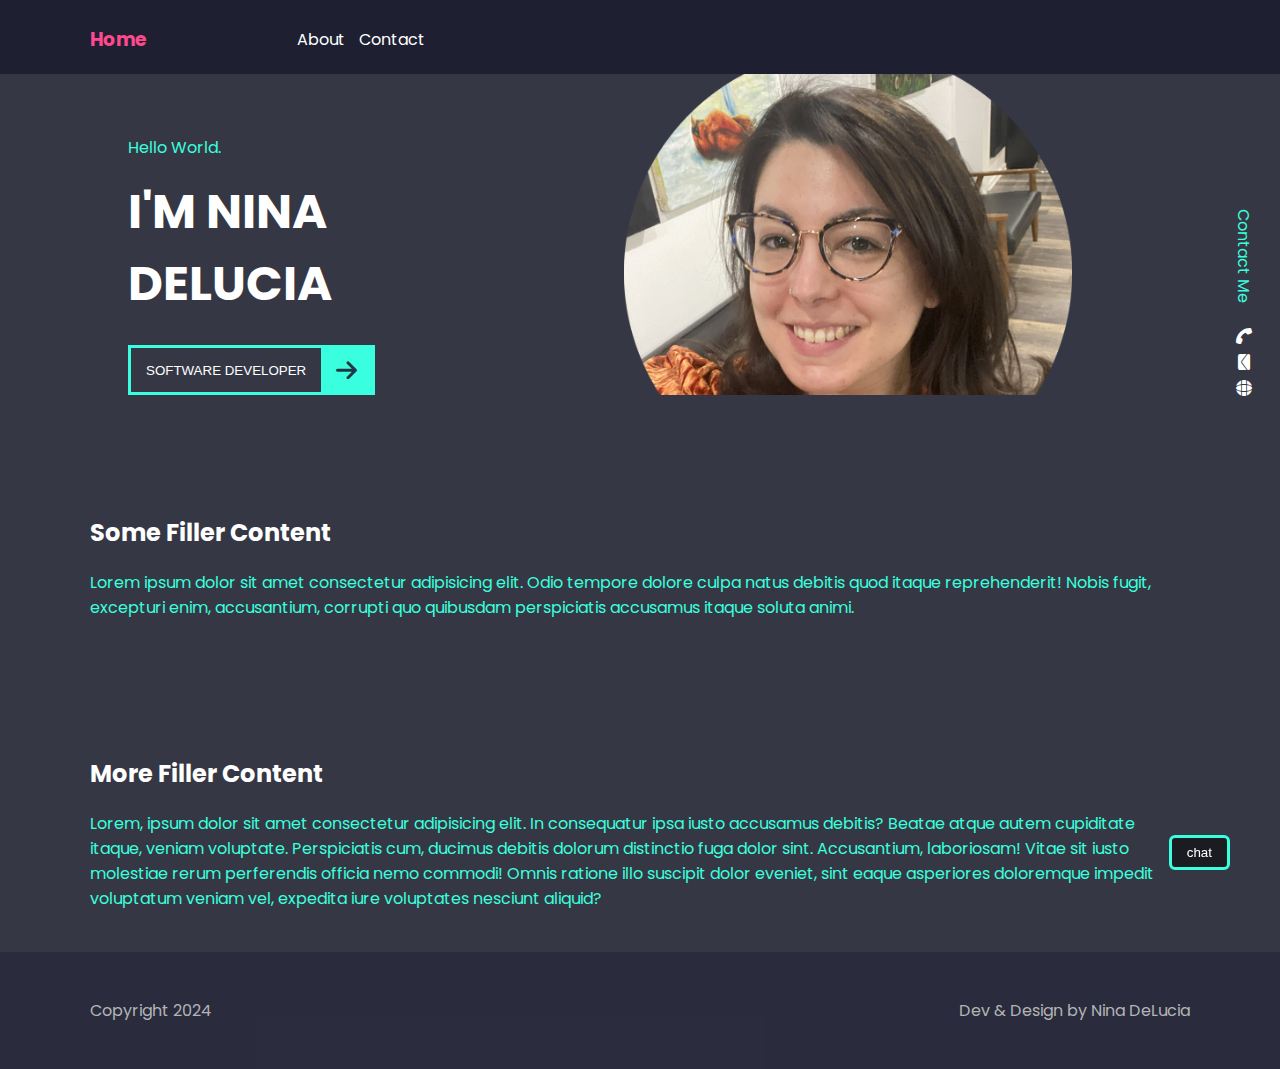
<file: index.html>
<!DOCTYPE html>

<html lang="en">

    <head>
        <meta charset="UTF-8">
        <title>Web Basics</title>
        <link rel="stylesheet" href="https://cdnjs.cloudflare.com/ajax/libs/font-awesome/6.6.0/css/all.min.css">
        <link rel="stylesheet" href="./assets/css/style.css">
        <!-- Adding a font -->
        <link rel="preconnect" href="https://fonts.googleapis.com">
        <link rel="preconnect" href="https://fonts.gstatic.com" crossorigin>
        <link href="https://fonts.googleapis.com/css2?family=Poppins:ital,wght@0,100;0,200;0,300;0,400;0,500;0,600;0,700;0,800;0,900;1,100;1,200;1,300;1,400;1,500;1,600;1,700;1,800;1,900&display=swap" rel="stylesheet">
    </head>

    <body>
        <header>
            <a class="active" href="./index.html">
                <h3>Home</h3>
            </a>
            <nav>
                <!-- Old school way is ul and li; new way is just use the links -->
                <a href="./About.html">About</a>
                <a href="./Contact.html">Contact</a>
            </nav>
        </header>
        <!-- Main content -->
        <main>
            <section>
                <p>Hello World.</p>
                <h1>I'm Nina <br>DeLucia</h1>
                <button>Software Developer <i class="fa-solid fa-arrow-right"></i></button>
            </section>
            <aside>
                <p>Contact Me</p>
                <i class="fa-solid fa-phone"></i>
                <i class="fa-solid fa-envelope"></i>
                <i class="fa-solid fa-globe"></i>
            </aside>
        </main>
        <section class="info">
            <h2>Some Filler Content</h2>
            <p>Lorem ipsum dolor sit amet consectetur adipisicing elit. Odio tempore dolore culpa natus debitis quod itaque reprehenderit! Nobis fugit, excepturi enim, accusantium, corrupti quo quibusdam perspiciatis accusamus itaque soluta animi.</p>
        </section>
        <section class="info">
            <h2>More Filler Content</h2>
            <p>Lorem, ipsum dolor sit amet consectetur adipisicing elit. In consequatur ipsa iusto accusamus debitis? Beatae atque autem cupiditate itaque, veniam voluptate. Perspiciatis cum, ducimus debitis dolorum distinctio fuga dolor sint.
            Accusantium, laboriosam! Vitae sit iusto molestiae rerum perferendis officia nemo commodi! Omnis ratione illo suscipit dolor eveniet, sint eaque asperiores doloremque impedit voluptatum veniam vel, expedita iure voluptates nesciunt aliquid?</p>
        </section>
        <!-- Footer content -->
        <footer>
            <p>Copyright 2024</p>
            <p>Dev & Design by Nina DeLucia</p>
        </footer>
        <!-- Adding a dummy help chat -->
        <div class="chat">
            <button>chat</button>
        </div>
    </body>

</html>
</file>
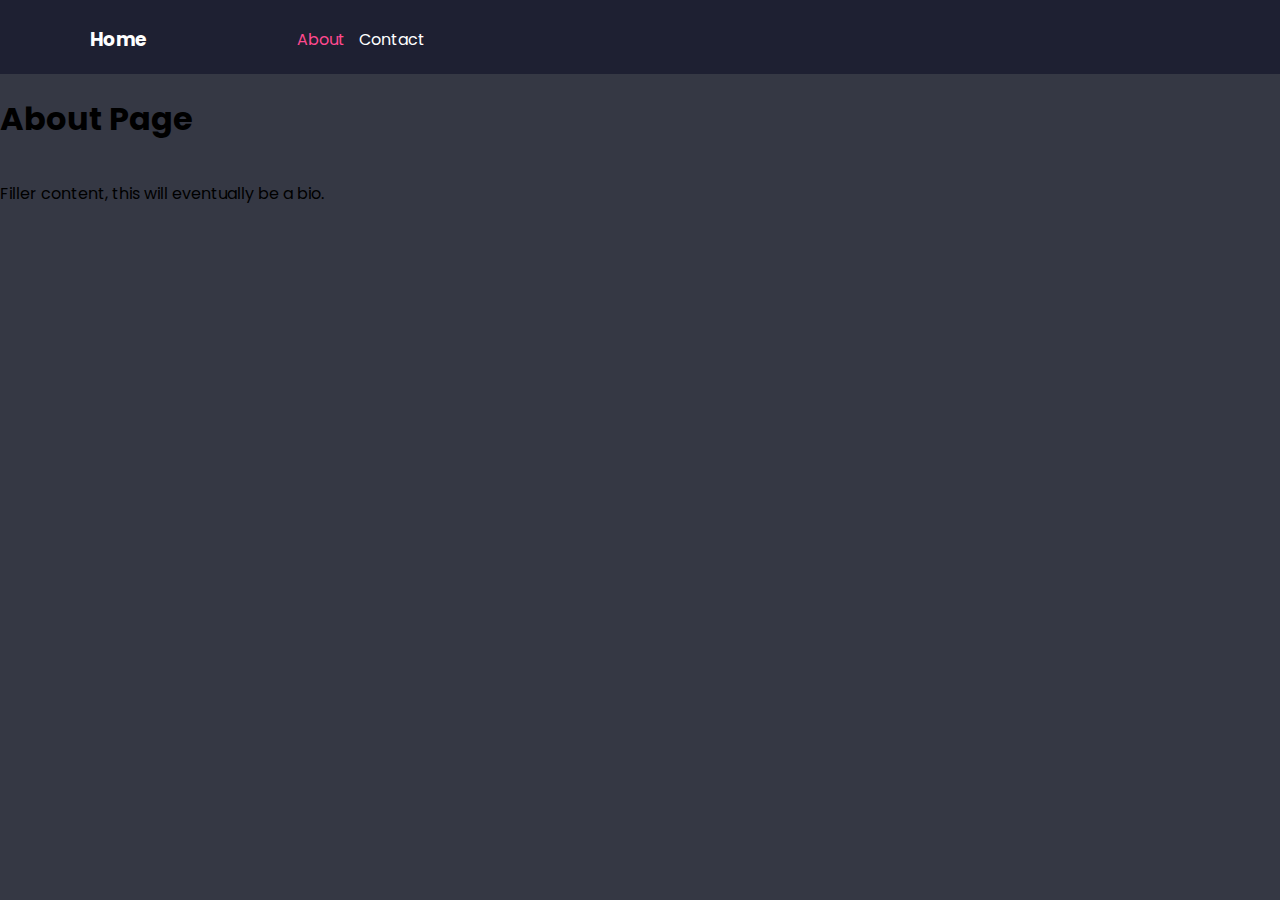
<file: About.html>
<!DOCTYPE html>
<html lang="en">
<head>
    <meta charset="UTF-8">
    <meta name="viewport" content="width=device-width, initial-scale=1.0">
    <title>About</title>
    <link rel="stylesheet" href="./assets/css/style.css">
        <!-- Adding a font -->
        <link rel="preconnect" href="https://fonts.googleapis.com">
        <link rel="preconnect" href="https://fonts.gstatic.com" crossorigin>
        <link href="https://fonts.googleapis.com/css2?family=Poppins:ital,wght@0,100;0,200;0,300;0,400;0,500;0,600;0,700;0,800;0,900;1,100;1,200;1,300;1,400;1,500;1,600;1,700;1,800;1,900&display=swap" rel="stylesheet">
</head>
<body>
    <header>
        <a href="./index.html">
            <h3>Home</h3>
        </a>
        <nav>
            <!-- Old school way is ul and li; new way is just use the links -->
            <a class="active" href="./About.html">About</a>
            <a href="./Contact.html">Contact</a>
        </nav>
    </header>
        <h1>About Page</h1>
        <p>Filler content, this will eventually be a bio.</p>
</body>
</html>
</file>
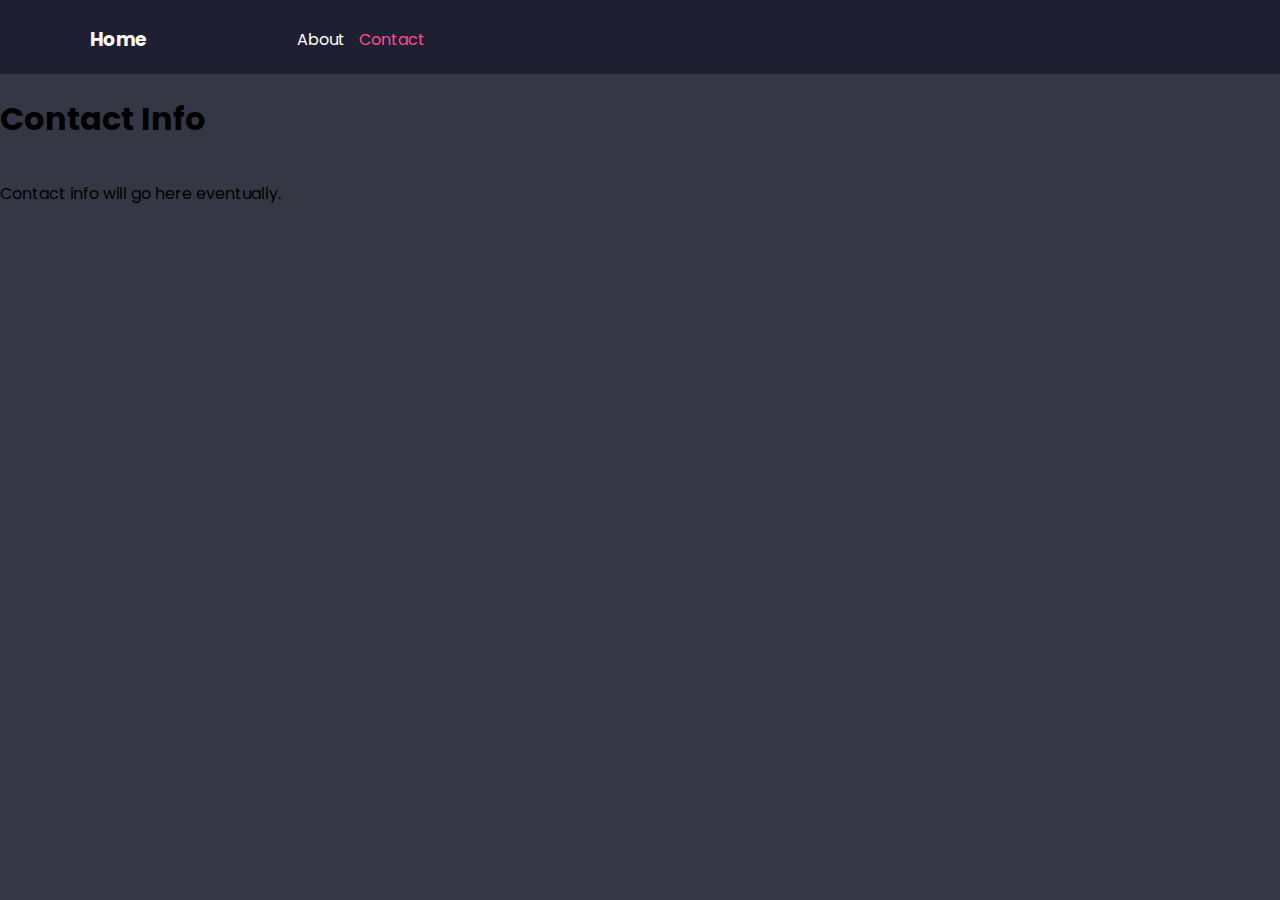
<file: Contact.html>
<!DOCTYPE html>
<html lang="en">
<head>
    <meta charset="UTF-8">
    <meta name="viewport" content="width=device-width, initial-scale=1.0">
    <title>Contact</title>
    <link rel="stylesheet" href="./assets/css/style.css">
        <!-- Adding a font -->
        <link rel="preconnect" href="https://fonts.googleapis.com">
        <link rel="preconnect" href="https://fonts.gstatic.com" crossorigin>
        <link href="https://fonts.googleapis.com/css2?family=Poppins:ital,wght@0,100;0,200;0,300;0,400;0,500;0,600;0,700;0,800;0,900;1,100;1,200;1,300;1,400;1,500;1,600;1,700;1,800;1,900&display=swap" rel="stylesheet">
</head>
<body>
    <header>
        <a href="./index.html">
            <h3>Home</h3>
        </a>
        <nav>
            <a href="./About.html">About</a>
            <a class="active" href="./Contact.html">Contact</a>
        </nav>
    </header>
    <h1>Contact Info</h1>
    <p>Contact info will go here eventually.</p>
</body>
</html>
</file>
<file: assets/css/style.css>
/* Variables */
/* ------------------------------------------------- */
/* Root is a psuedo-selector that selects the root of the document - the HTML. You can scope a variable smaller than this, read documentation*/
:root {
    --highlightColor: #3affde;
}






/* Reset Styles */
/* ------------------------------------------------- */

html, body {
    height: 100%;
}

body {
    background: rgb(53, 56, 68);
    margin: 0;
    font-family: Poppins, sans-serif;
    overflow-x: hidden;
    display: flex;
    /* Tell flexbox to flip axis - make X into Y, and make Y into X so that the website falls top to bottom */
    flex-direction: column;
}

h2 {
    color: #fff;
}

h3 {
    margin: 0;
}

a {
    text-decoration: none;
    color: #fff;
}






/* Animations */
/* ------------------------------------------------- */
@keyframes slide-n-fade-in {
    /* You can use "from" and "to" if you only have 2 keys */
    /* First key */
    0% {
        transform: translateX(-50%);
        opacity: 0;
    }
    /* middle frames can be 0.x% */
    50% {
        transform: translateX(5%);
    }
    100% {
        transform: translateX(0);
        opacity: 1;
    }
}

/* @keyframes fade-in {
    0% {
        opacity: 0;
    }
    100% {
        opacity: 1;
    }
} */






/* Custom Styles */
/* ------------------------------------------------- */
header {
    /* Aligns the direct children on a row left to right */
    display: flex;
    /* ONCE YOU SET DISPLAY TO FLEX, you can align items vertically and horizontally with flexbox properties */
    /* Align Items will align direct children on the y-axis (top-to-bottom) */
    align-items: center;
    /* Push the direct children as far apart as possible using the space between them (x-axis)*/
    /* justify-content: space-between; */
    background: #1b1c30e0;
    padding: 25px 7% 20px; 
}

header nav {
    margin-left: 150px;
}

/* Use pseudo element to add an element before an element in every instance specified */
header nav a:hover::before, header nav a:active::before {
    /* REQUIRE YOU SET OR ADD A CONTENT PROPERTY - can make an empty string if you don't want one */
    content: '';
    background-color: #fff;
    width: 100%;
    height: 2px;
    /* Set the header nav a to position relative to make this work */
    position: absolute;
    bottom: -1px;
}

header a.active {
    color: #ff498f;
}

header nav a {
    color: #fff;
    margin-right: 10px;
    position: relative;
    text-decoration: none;
}

/* Selects all links except the last one */
/* header nav a:not( :last-child) {
    color: red;
} */

main {
    display: flex;
    /* Display flex puts everything on the same line; justfy content space between puts them as far apart as possible with all the space between */
    justify-content: space-between;
    padding: 45px 3% 0 10%;
    /* Class example style */
    /* ------------ */
    /* ------------ */
    /* Make 2 layers. Displays gradient on top of photo */
    /* background-repeat: no-repeat; 
    background-size: contain; */
    /* background-image: linear-gradient(rgba(0, 0, 0, 1), rgba(0, 0, 0, 0.4)), url(../img/Nina_Avatar_round.png); */
    /* ------------ */
    /* ------------ */
    /* My style */
    background-image: url(../img/Nina_Avatar_round.png);
    background-color: rgb(53, 56, 68);
    background-repeat: no-repeat; 
    background-size: 35%;
    background-position: right 25% top 20%;
    /* Tell main to fill remaining space in it's column. */
    flex: 1;
}

section.info {
    padding: 100px 7% 0; 
}

section p {
    /* color: #3affc4; */
    color: var(--highlightColor);
}

section h1 {
    color: #fff;
    font-size: 3em;
    text-transform: uppercase;
    margin: 0 0 25px;
    animation: slide-n-fade-in 1s;
}

section button {
    background: none;
    border: 3px solid var(--highlightColor);
    /* padding: 15px 25px; */
    padding: 0 0 0 15px;
    color: #fff;
    text-transform: uppercase;
    /* Change the cursor into a pointing finger when hovering over the button in the browser */
    cursor: pointer;
    /* The display and align items is aligning the text vertically */
    display: flex;
    align-items: center;
    /* Don't go outside of 0.2 - 0.7s, typically */
    transition: all 0.25s;
}

section button i {
    color: #1b1c30e0;
    font-size: 1.5rem;
    background: var(--highlightColor);
    padding: 10px 15px;
    margin-left: 15px;
}

section button:hover {
    background: #3aff934f;
    color: #fff;
    /* When a transform is animated, your GPU will activate and do it */
    transform: translateX(0.65em);
}

aside {
    display: flex;
    align-items: center;
    transform: rotate(90deg);
    /* Move relative to current position */
    position: relative;
    /* Move, relative to current position, move down from the top 50px */
    top: 50px;
    left: 100px;
}

aside p {
    color: var(--highlightColor);
    margin-right: 25px;
}

aside i {
    color: #fff;
    margin-right: 10px;
}

footer {
    background-color: #292a3dd0;
    display: flex;
    justify-content: space-between;
    margin-top: 25px;
    padding: 30px 7%;
    color: rgb(180, 180, 180);
}

/* When making something that should be in front of the layers - like a help chat - make the z-index something crazy to avoid confusion  */
.chat {
    position: fixed;
    bottom: 30px;
    right: 50px;
    z-index: 500;
}

.chat button {
    background: rgba(0, 0, 0, 0.5);
    border: 3px solid var(--highlightColor);
    padding: 7px 15px;
    color: #fff;
    /* Make the element a circle */
    /* width: 75px;
    height: 75px;
    border-radius: 50%; */
    border-radius: 6px;
}






/* Media Queries */
/* ------------------------------------------------- */
/* Target computer screen, print-ready screen, or both. Don't specify for both */
@media (max-width: 700px) {
    main {
        background-image: url(../img/Nina_Avatar_round.png);
        background-color: rgb(53, 56, 68);
        background-repeat: no-repeat; 
        background-size: 35%;
        background-position: right 15% top 20%;
    }
}
</file>
